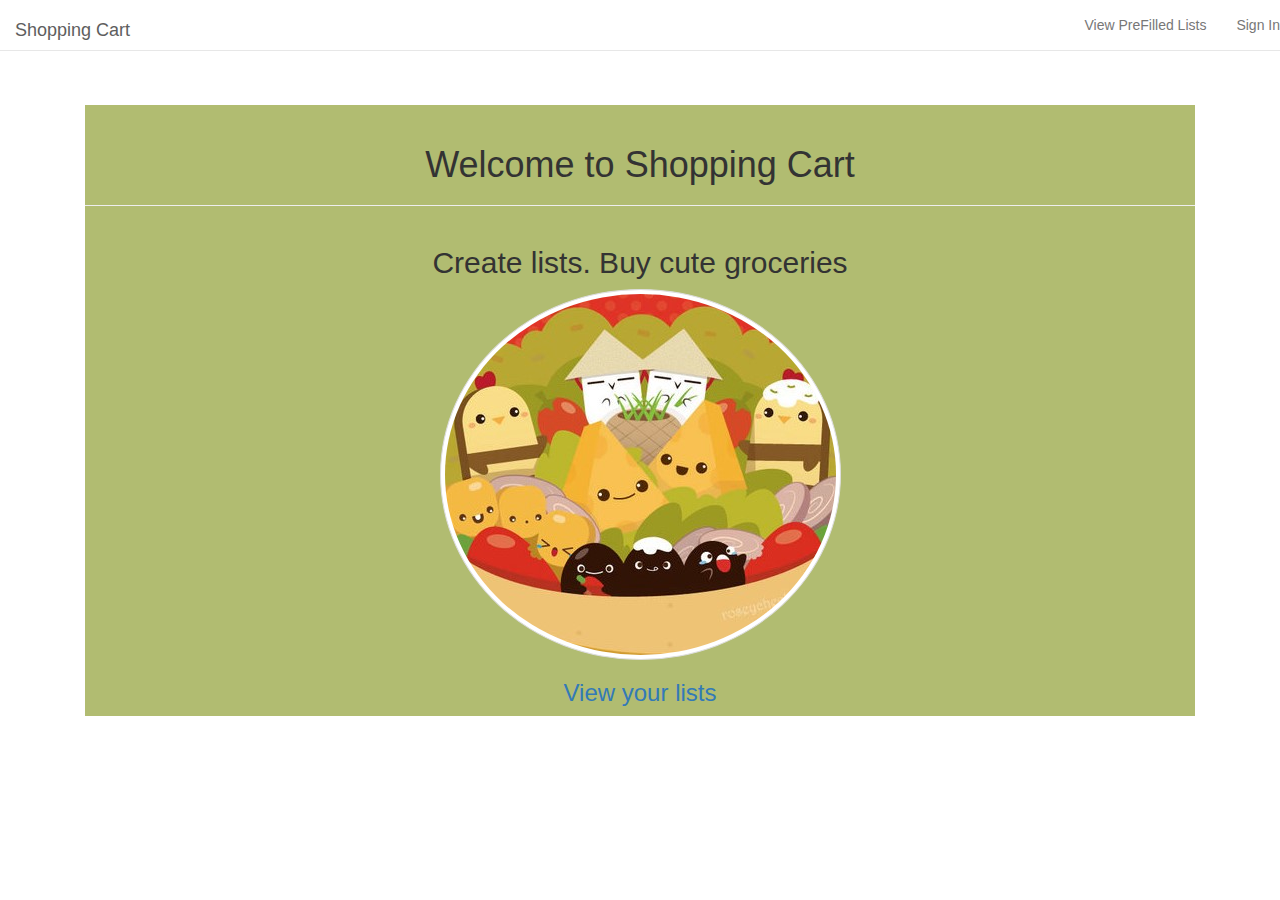
<file: src/main/resources/public/index.html>
<!DOCTYPE html>
<html lang="en">
  <head>
    <meta charset="UTF-8">
    <meta http-equiv="X-UA-Compatible" content="IE=edge">
    <meta name="viewport" content="width=device-width, initial-scale=1">
    <link rel="stylesheet" href="css/bootstrap.min.css">
    <link rel="stylesheet" href="css/mainList.css">
    <title>Shopping Cart</title>
  </head>
<body>
  <div id = "header-placeholder"></div>
    <div class="container">
      <div class="col-lg-12">
        <div class="intro-text">
          <h1>Welcome to Shopping Cart</h1>
          <hr class="star-light">
          <div class = "row">
            <h2>Create lists. Buy cute groceries</h2>
          </div>
					<div class = "row">
						<img class="img-thumbnail img-circle"  src="img/chipotle_burrito.jpg" alt="">
						<h3><a href="/db">View your lists</a></h3>
					</div>
        </div>
      </div>
    </div>
  <script src="https://ajax.googleapis.com/ajax/libs/jquery/3.1.1/jquery.min.js"></script>
  <script src="https://maxcdn.bootstrapcdn.com/bootstrap/3.3.7/js/bootstrap.min.js"></script>
	<script src="js/header.js"></script>
</body>
</html>
</file>
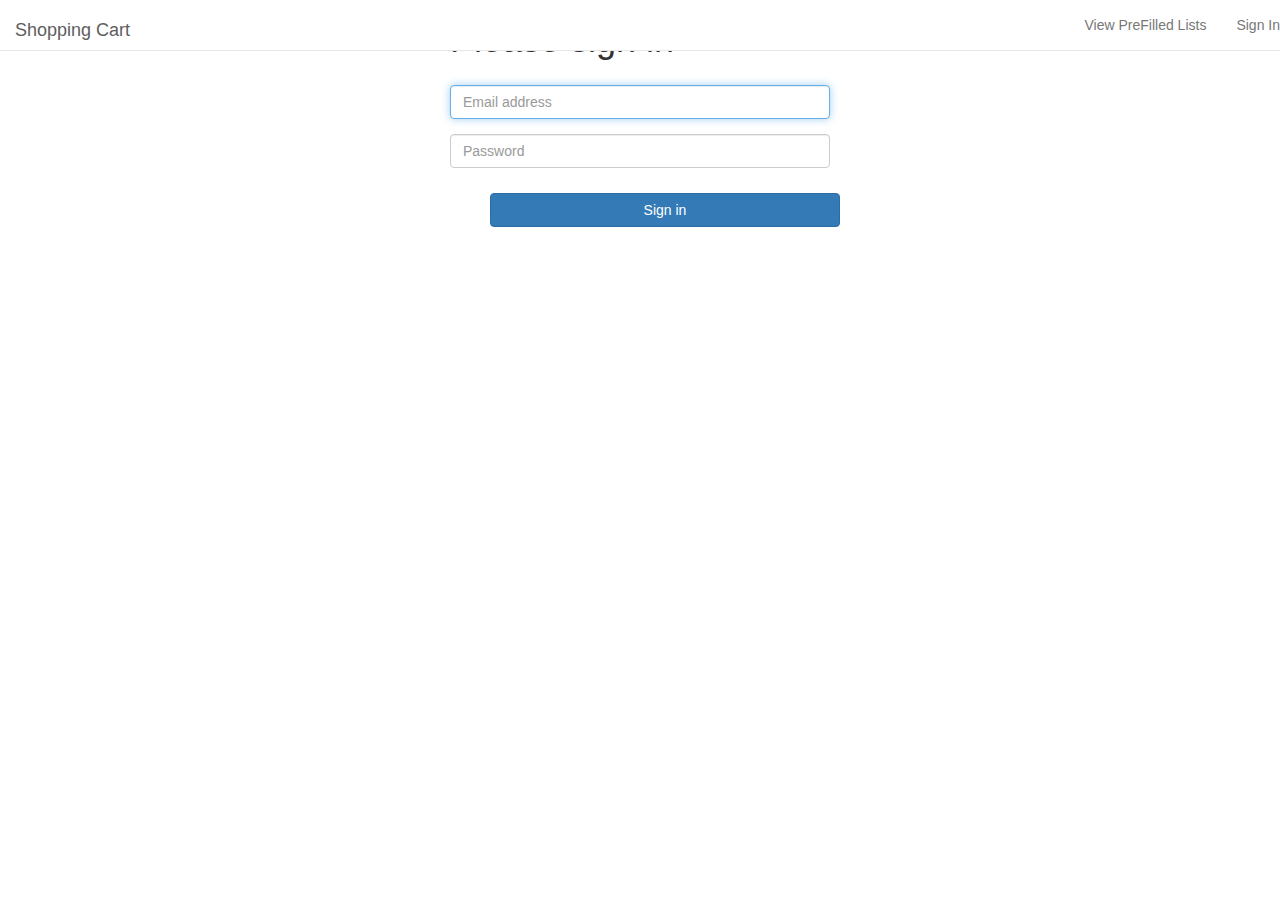
<file: src/main/resources/public/signIn.html>
<!DOCTYPE html>
<html lang="en">
  <head>
    <meta charset="UTF-8">
    <meta http-equiv="X-UA-Compatible" content="IE=edge">
    <meta name="viewport" content="width=device-width, initial-scale=1">
    <title>Sign In to Shopping Cart</title>
    <link rel="stylesheet" href="css/bootstrap.min.css">
    <link rel="stylesheet" href="css/styles.css">
  </head>

  <body>
    <div id = "header-placeholder"></div>
        <div class="container">
          <form class="form-signin">
            <div class ="col-md-4 col-md-offset-4">
            	<div class="form-group row">
                <h1 class="form-signin-heading">Please sign in</h1>
              </div>
              <div class="form-group row">
                <label for="signInEmail" class="sr-only">Email address</label>
                <input type="email" id="signInEmail" class="form-control" placeholder="Email address" required autofocus>
              </div>
              <div class="form-group row">
                <label for="signInPassword" class="sr-only">Password</label>
                <input type="password" id="signInPassword" class="form-control" placeholder="Password" required>
              </div>
                <button id= "signin" class="btn  btn-primary btn-block" type="submit">Sign in</button>
            </div> <!-- /container -->
          </form>
        </div>
    <script src="https://ajax.googleapis.com/ajax/libs/jquery/3.1.1/jquery.min.js"></script>
  <script src="https://maxcdn.bootstrapcdn.com/bootstrap/3.3.7/js/bootstrap.min.js"></script>
    <script src="js/header.js"></script>
  </body>
</html>
</file>
<file: src/main/resources/public/css/mainList.css>
body { 
    padding-top: 65px; 
}
.jumbotron{
    position: relative;
    padding:0 !important;
    margin-top:70px !important;
    background: #eee;
    margin-top: 23px;
    text-align:center;
    margin-bottom: 0 !important;
	background-color:#b1bc71 !important;
	 
}

.container{
	text-align:center;
}
/*fonts-------------------------------------------*/
.accountHolder{
	font-size:20px;
	text-align:center;
}
.signInLink{
	font-size:20px;
	text-align:center;
}
.listTitle {
	font-size:25px;
	text-align:center;
}
.myListTitle{
	font-size:30px;
	text-align:center;
}
.produceHeader{
	font-size:25px;
	text-align:center;
}

.intro-text{
	background: #eee;
    margin-top:40px;
    text-align:center;
    margin-bottom: 0 !important;
	background-color:#b1bc71 !important;
	padding-top:20px;
}

.col-xs-4{
    background:rgba(157,52,99,0.7);    
}

.btn {
	border-radius: 0px;
	align:bottom;
	margin:25px;
}

.form{
	position: relative;
    padding:0 !important;
    margin-top:70px !important;
    background: #eee;
    margin-top: 23px;
    text-align:center;
    margin-bottom: 0 !important;
}

.center {
	position: relative;
	margin-top: 70px;
}


/* Include the padding and border in an element's total width and height 
* {
    box-sizing: border-box;
}*/

/* Remove margins and padding from the list */
ul {
    margin: 0;
    padding: 0;
}

/* Style the list items 
ul li {
    cursor: pointer;
    position: relative;
    padding: 12px 8px 12px 10px;
    background: #white;
    font-size: 18px;
    transition: 0.2s;

    /* make the list items unselectable 
    -webkit-user-select: none;
    -moz-user-select: none;
    -ms-user-select: none;
    user-select: none;
}*/

/* Set all odd list items to a different color (zebra-stripes) 
ul li:nth-child(odd) {
    background: #f9f9f9;
}
*/
/* Darker background-color on hover 
ul li:hover {
    background: #ddd;
}*/

/* When clicked on, add a background color and strike out text */
ul li.checked {
    background: #888;
    color: #fff;
    text-decoration: line-through;
}

/* Add a "checked" mark when clicked on 
ul li.checked::before {
    content: '';
    position: absolute;
    border-color: #fff;
    border-style: solid;
    border-width: 0 2px 2px 0;
    top: 10px;
    left: 16px;
    transform: rotate(45deg);
    height: 10px;
    width: 7px;
}*/

/* Style the close button */
.close {
    position: absolute;
    right: 0;
    top: 0;
    padding: 12px 16px 12px 16px
}

.close:hover {
    background-color: #f44336;
    color: white;
}

/* Style the header
.header {
    background-color: #b1bc71;
    padding: 30px 40px;
    color: #black;
    text-align: center;
	margin-top: 40px !important;
}*/

/* Clear floats after the header 
.header:after {
    content: "";
    display: table;
    clear: both;
} */

/* Style the input */
input {
    border: none;
    width: 75%;
    padding: 10px;
    float: left;
    font-size: 16px;
} 

/* Style the "Add" button */
.addBtn {
    padding: 10px;
    width: 25%;
    background: #d9d9d9;
    color: #555;
    float: left;
    text-align: center;
    font-size: 16px;
    cursor: pointer;
    transition: 0.3s;
}
/*
.addBtn:hover {
    background-color: #bbb;
} */

/* The Modal (background) */
.modal {
    display: none; /* Hidden by default */
    position: fixed; /* Stay in place */
    z-index: 1; /* Sit on top */
    padding-top: 100px; /* Location of the box */
    left: 0;
    top: 0;
    width: 100%; /* Full width */
    height: 100%; /* Full height */
    overflow: auto; /* Enable scroll if needed */
    background-color: rgb(0,0,0); /* Fallback color */
    background-color: rgba(0,0,0,0.4); /* Black w/ opacity */
}

/* Modal Content */
.modal-content {
    background-color: #fefefe;
    margin: auto;
    padding: 20px;
    border: 1px solid #888;
    width: 80%;
}

/* The Close Button */
.close {
    color: #aaaaaa;
    float: right;
    font-size: 28px;
    font-weight: bold;
}

.close:hover,
.close:focus {
    color: #000;
    text-decoration: none;
    cursor: pointer;
}
</file>
<file: src/main/resources/public/css/styles.css>
@import url(http://fonts.googleapis.com/css?family=Ubuntu);
 
* {
    margin: 0; 
    padding: 0;
}
         
body {
    font-family: Ubuntu, arial, verdana;
}
element.style {
}
* {
    -webkit-box-sizing: border-box;
    -moz-box-sizing: border-box;
    box-sizing: border-box;
}

user agent stylesheet
meta {
    display: none;
}
Inherited from html
html {
    font-size: 10px;
    -webkit-tap-highlight-color: rgba(0,0,0,0);
}
html {
    font-family: sans-serif;
    -webkit-text-size-adjust: 100%;
    -ms-text-size-adjust: 100%;
}
Pseudo ::before element
:after, :before {
    -webkit-box-sizing: border-box;
    -moz-box-sizing: border-box;
    box-sizing: border-box;
}
Pseudo ::after element
:after, :before {
    -webkit-box-sizing: border-box;
    -moz-box-sizing: border-box;
    box-sizing: border-box;
}

.btn {
	border-radius: 0px;
	align:bottom;
	margin:25px;
}

.form{
	position: relative;
    padding:0 !important;
    margin-top:70px !important;
    background: #eee;
    margin-top: 23px;
    text-align:center;
    margin-bottom: 0 !important;
}

.center {
	position: relative;
	margin-top: 70px;
}


.modal {
    display: none; /* Hidden by default */
    position: fixed; /* Stay in place */
    z-index: 1; /* Sit on top */
    padding-top: 100px; /* Location of the box */
	padding-left: 300px;
    left: 0;
    top: 0;
    width: 100%; /* Full width */
    height: 100%; /* Full height */
    overflow: auto; /* Enable scroll if needed */
    background-color: rgb(0,0,0); /* Fallback color */
    background-color: rgba(0,0,0,0.4); /* Black w/ opacity */
}

/* Modal Content */
.modal-content {
    background-color: #fefefe;
    margin: auto;
    padding: 20px;
    border: 1px solid #888;
    width: 80%;
}
.modal-header {
	background-color: #F0F8FF;
	width: 100%;
	font-size: 28px;
	padding-bottom: 10px;
	text-align: center;

	
}
.modal-footer{
	 padding: 20px;
}
/* The Close Button */
.close {
    color: #aaaaaa;
    float: right;
    font-size: 28px;
    font-weight: bold;
}

.close:hover,
.close:focus {
    color: #000;
    text-decoration: none;
    cursor: pointer;
}
.list-title{
	text-align:center
}


.list-group-item{
	list-style-type: none;
	margin: 0;
	padding: 0;
	font-size: 16px;
}
.li{
	border-bottom: 3px solid #fff;;

}

.pricing_table {
    line-height: 150%; 
    font-size: 12px; 
    margin: 0 auto; 
    width: 75%; 
    max-width: 800px; 
    padding-top: 10px;
    margin-top: 100px;
}
 
.price_block {
    width: 100%; 
    color: #fff; 
    float: left; 
    list-style-type: none; 
    transition: all 0.25s; 
    position: relative; 
    box-sizing: border-box;
     
    margin-bottom: 10px; 
    border-bottom: 1px solid transparent; 
}
.pricing_table h3 {
    text-transform: uppercase; 
    padding: 5px 0; 
    background: #333; 
    margin: -10px 0 1px 0;
}
.price {
    display: table; 
    background: #444; 
    width: 100%; 
    height: 70px; 
}
.price_figure {
    font-size: 24px; 
    text-transform: uppercase; 
    vertical-align: middle; 
    display: table-cell;
}
.price_number {
    font-weight: bold; 
    display: block;
}
.price_tenure {
    font-size: 11px; 
}
.features {
    background: #DEF0F4; 
    color: #000;
}
.features li {
    padding: 8px 15px;
    border-bottom: 1px solid #ccc; 
    font-size: 11px; 
    list-style-type: none;
}
.footer {
    padding: 15px; 
    background: #DEF0F4;
}
.action_button {
    text-decoration: none; 
    color: #fff; 
    font-weight: bold; 
    border-radius: 5px; 
    background: linear-gradient(#666, #333); 
    padding: 5px 20px; 
    font-size: 11px; 
    text-transform: uppercase;
}
.price_block:hover {
    box-shadow: 0 0 0px 5px rgba(0, 0, 0, 0.5); 
    transform: scale(1.04) translateY(-5px); 
    z-index: 1; 
    border-bottom: 0 none;
}
.price_block:hover .price {
    background:linear-gradient(#DB7224, #F9B84A); 
    box-shadow: inset 0 0 45px 1px #DB7224;
}
.price_block:hover h3 {
    background: #222;
}
.price_block:hover .action_button {
    background: linear-gradient(#F9B84A, #DB7224); 
}
@media only screen and (min-width : 480px) and (max-width : 768px) {
    .price_block {width: 50%;}
    .price_block:nth-child(odd) {border-right: 1px solid transparent;}
    .price_block:nth-child(3) {clear: both;}
     
    .price_block:nth-child(odd):hover {border: 0 none;}
}
@media only screen and (min-width : 768px){
    .price_block {width: 25%;}
    .price_block {border-right: 1px solid transparent; border-bottom: 0 none;}
    .price_block:last-child {border-right: 0 none;}
     
    .price_block:hover {border: 0 none;}
}
.thumbnail img {
    width: 100%;
}
thumbnail {
    padding: 0;
}
.thumbnail .caption-full {
    padding: 9px;
    color: #333;
}
footer {
    margin: 50px 0;
}
.hero-spacer {
    margin-top: 50px;
}

.hero-feature {
    margin-bottom: 30px;
}
</file>
